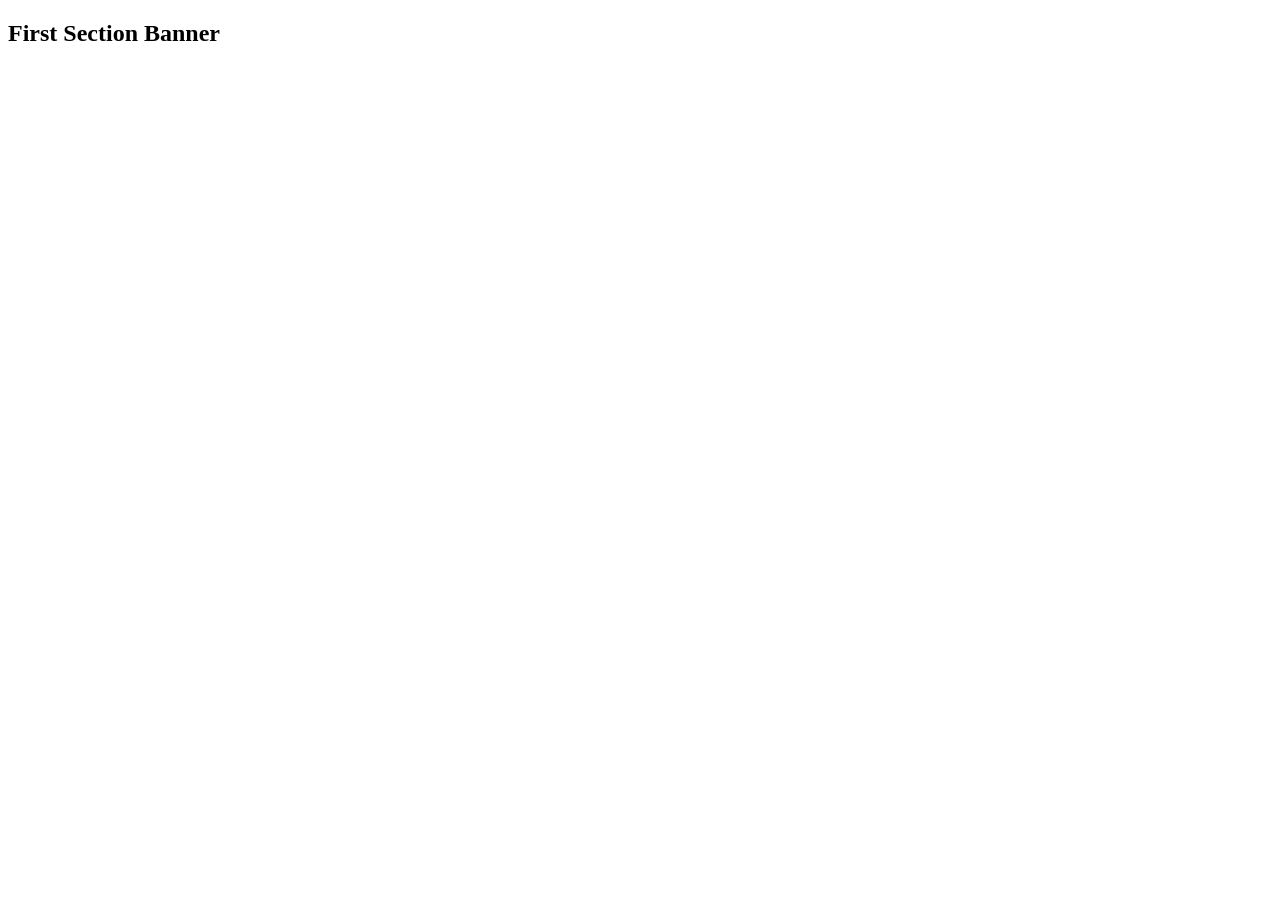
<file: index.html>
<!DOCTYPE html>
<html lang="en">
<head>
    <meta charset="UTF-8">
    <meta name="viewport" content="width=device-width, initial-scale=1.0">
    <title>apple-clone</title>
</head>
<body>
    <h2> First Section Banner</h2>
</body>
</html>
</file>
